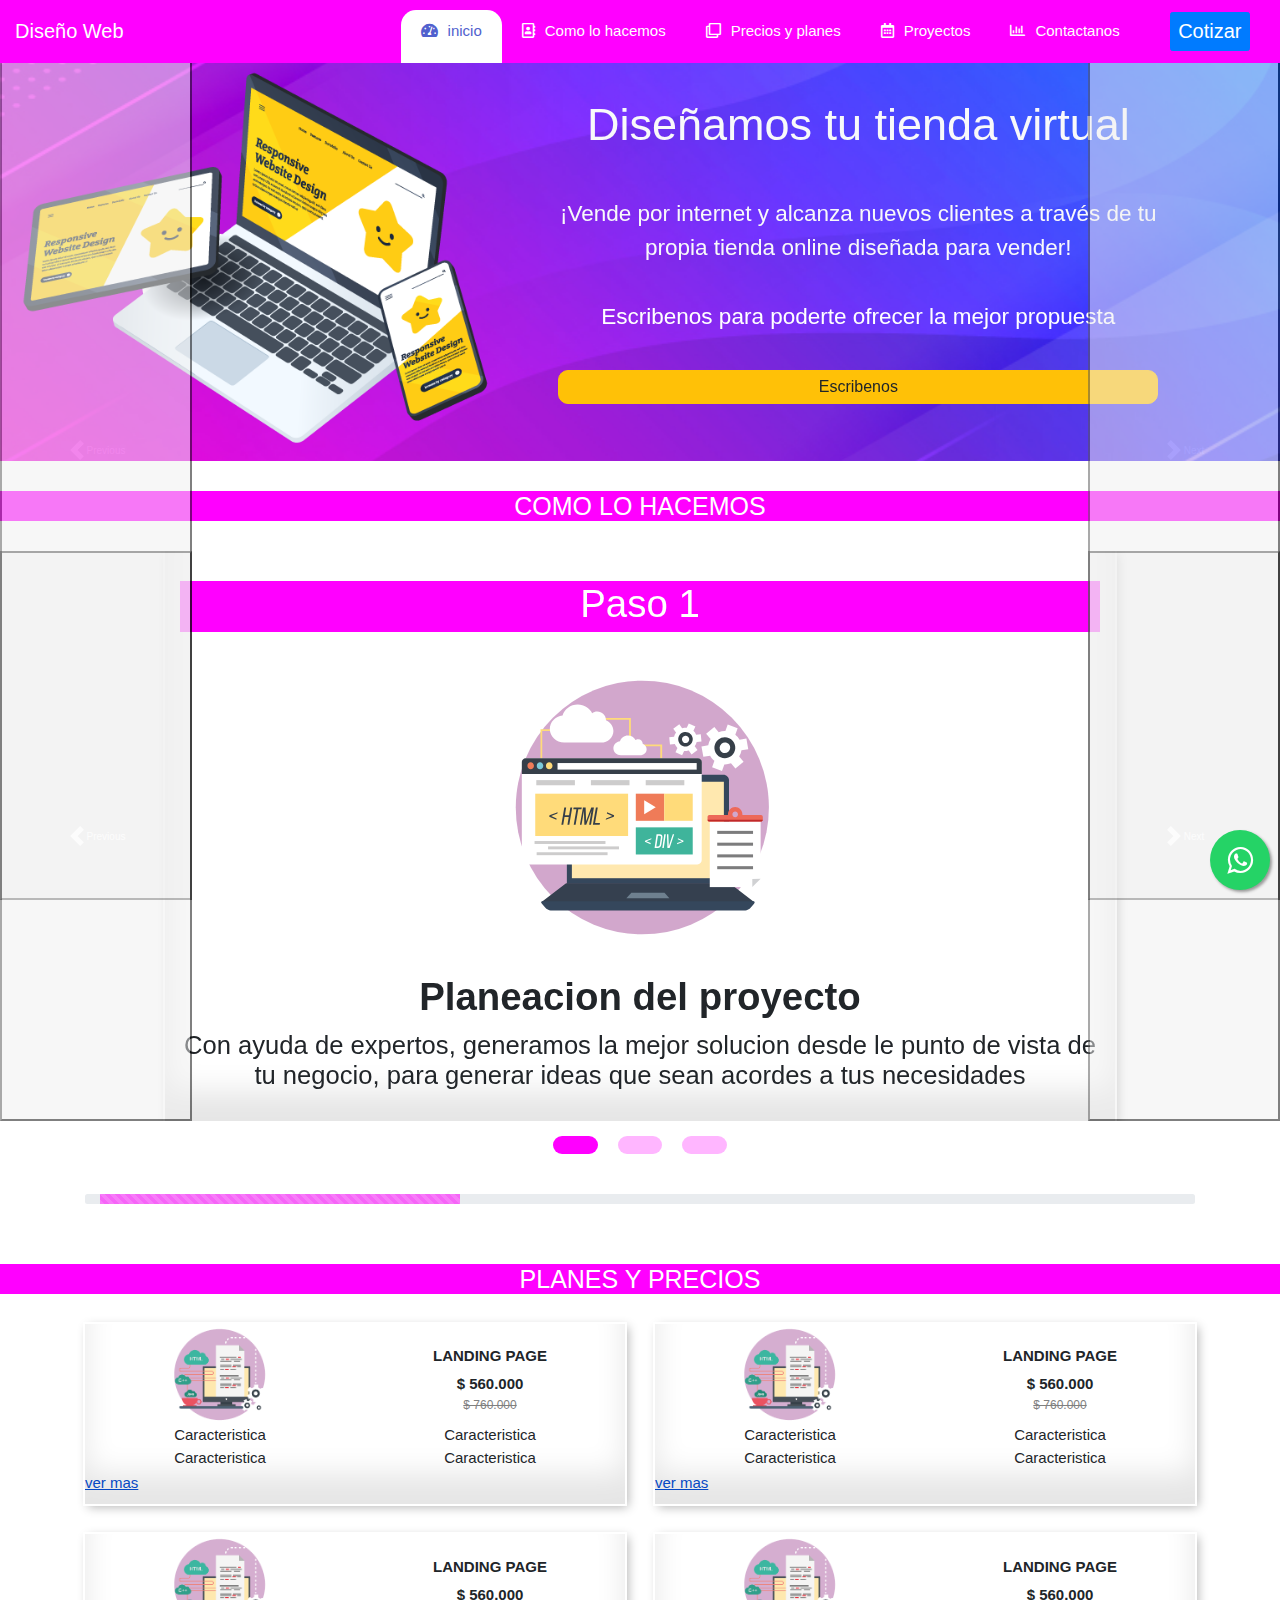
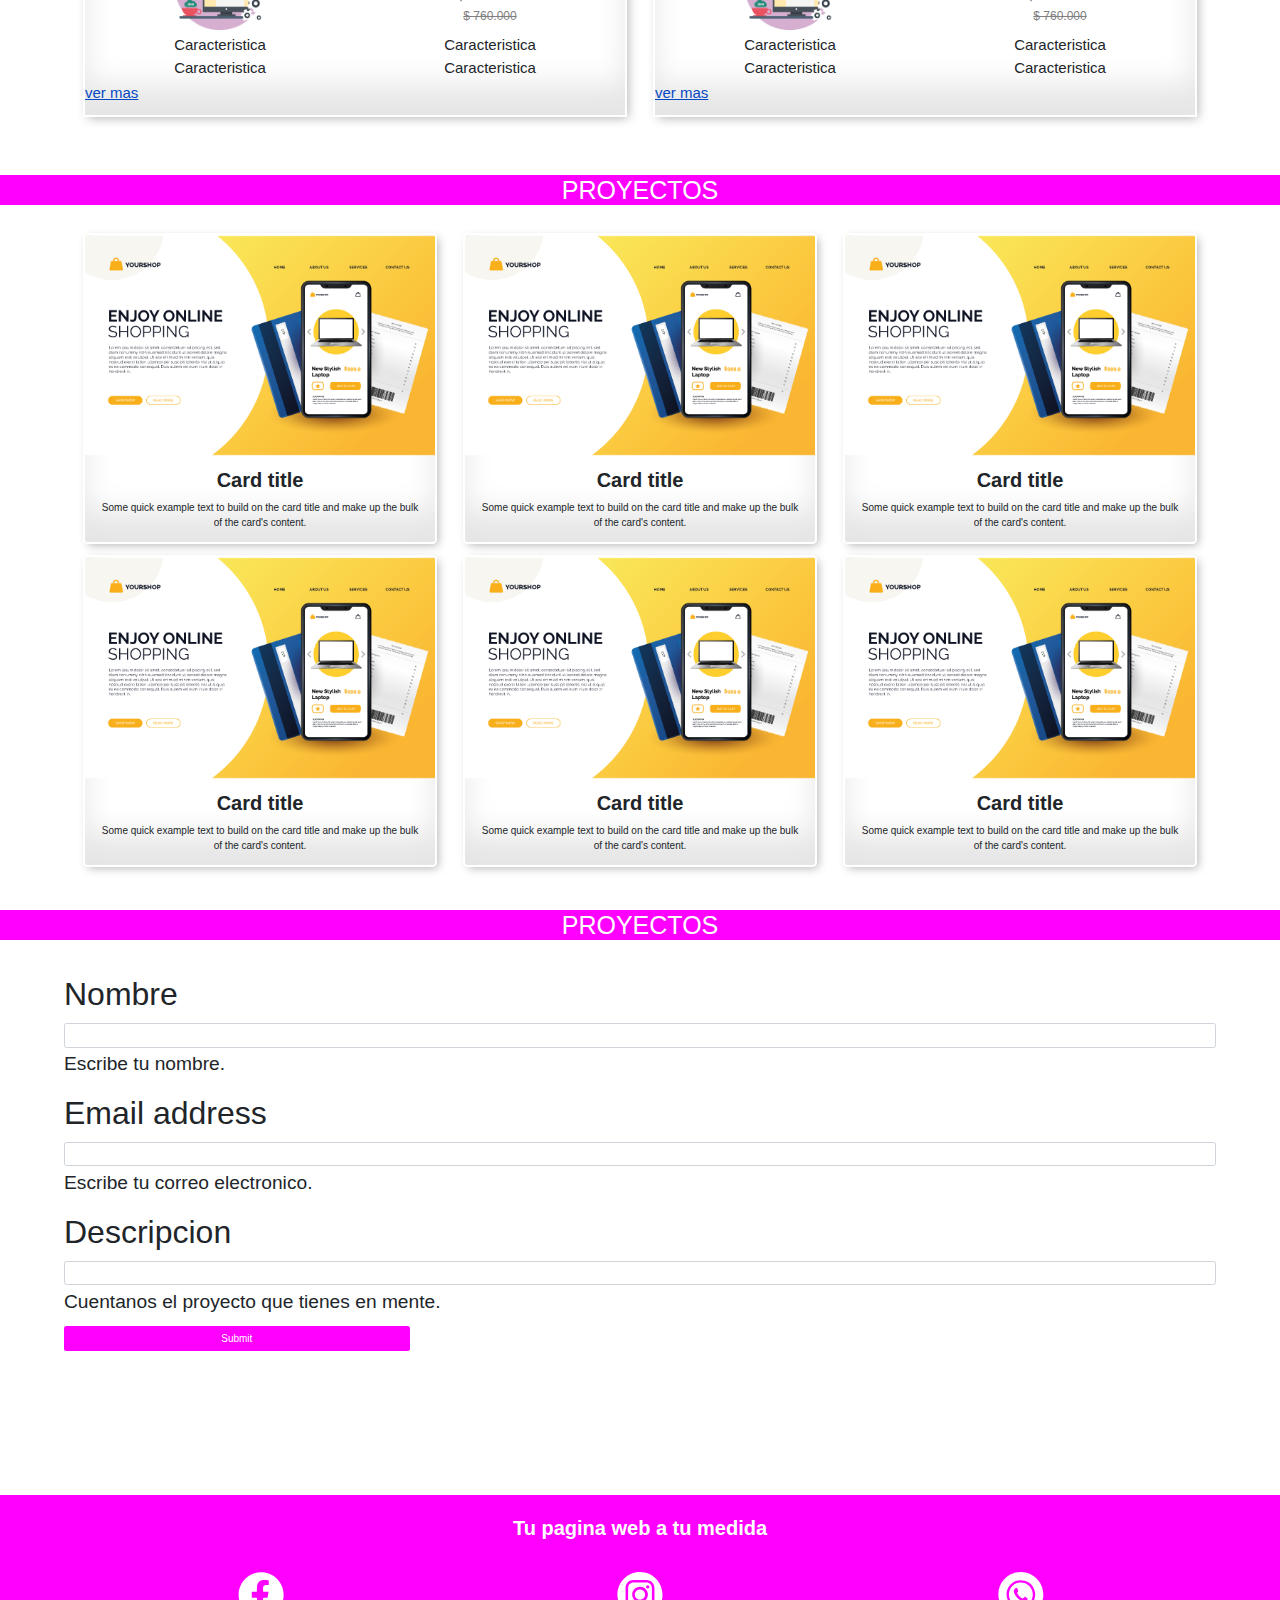
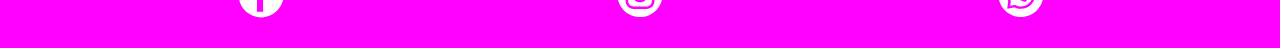
<file: index.html>
<!DOCTYPE html>
<html lang="en">

<head>
    <meta charset="UTF-8">
    <meta http-equiv="X-UA-Compatible" content="IE=edge">
    <meta name="viewport" content="width=device-width, initial-scale=1.0">
    <title>Document</title>
    <link href="https://cdn.jsdelivr.net/npm/bootstrap@5.2.3/dist/css/bootstrap.min.css" rel="stylesheet"
        integrity="sha384-rbsA2VBKQhggwzxH7pPCaAqO46MgnOM80zW1RWuH61DGLwZJEdK2Kadq2F9CUG65" crossorigin="anonymous">
    <link rel="stylesheet" href="https://cdnjs.cloudflare.com/ajax/libs/font-awesome/5.10.2/css/all.css">
    <link rel="stylesheet" href="https://cdn.jsdelivr.net/npm/bootstrap@4.6.1/dist/css/bootstrap.min.css">
    <link rel="stylesheet" href="./style/style.css">
    <!-- boton whatsapp -->
    <link rel="stylesheet" href="https://maxcdn.bootstrapcdn.com/font-awesome/4.5.0/css/font-awesome.min.css">
</head>

<body>
    <!-- BARRA DE NAVEGACION -->
    <header id="header">
        <nav class="navbar navbar-expand-custom navbar-mainbg fixed-top">

            <button class="navbar-toggler" type="button" aria-controls="navbarSupportedContent" aria-expanded="false"
                aria-label="Toggle navigation">
                <i class="fas fa-bars text-white"></i>
            </button>
            <a class="navbar-brand navbar-logo" href="#">Diseño Web</a>
            <a class="btn btn-primary btn-navbar ml-5 mr-5 btnsee" href="#form" role="button">Cotizar</a>
            <div class="collapse navbar-collapse" id="navbarSupportedContent">
                <ul class="navbar-nav ml-auto">
                    <div class="hori-selector">
                        <div class="left"></div>
                        <div class="right"></div>
                    </div>
                    <li class="nav-item active">
                        <a class="nav-link" href="#"><i class="fas fa-tachometer-alt"></i>inicio</a>
                    </li>
                    <li class="nav-item">
                        <a class="nav-link" href="#how-to-do"><i class="far fa-address-book"></i>Como lo
                            hacemos</a>
                    </li>
                    <li class="nav-item">
                        <a class="nav-link" href="#plans-prices"><i class="far fa-clone"></i>Precios y planes</a>
                    </li>
                    <li class="nav-item">
                        <a class="nav-link" href="#project"><i class="far fa-calendar-alt"></i>Proyectos</a>
                    </li>
                    <li class="nav-item">
                        <a class="nav-link" href="#form"><i class="far fa-chart-bar"></i>Contactanos</a>
                    </li>
                </ul>
            </div>
            <a class="btn btn-primary btn-navbar ml-5 mr-5 btnnosee" href="#form" role="button">Cotizar</a>
        </nav>
    </header>
    <!-- FIN BARRA DE NAVEGACION -->
    <main>
        <!-- boton de Whatsapp -->
        <a href="https://api.whatsapp.com/send?phone=51955081075&text=Hola%21%20Quisiera%20m%C3%A1s%20informaci%C3%B3n%20sobre%20Varela%202."
            class="float" target="_blank">
            <i class="fa fa-whatsapp my-float"></i>
        </a>
        <!-- CONTAINER SLAIDER Y TEXTO-->
        <section id="principal">
            <div class="main-container mb-5"> <!-- Contiene el fondo de pantalla -->
                <div id="carouselExampleIndicators" class="carousel-slide" data-bs-ride="true">
                    <div class="carousel-inner">
                        <div class="carousel-item active ">
                            <!-- elemento Card -->
                            <div class="card mb-3 bg-transparent">
                                <div class="row g-0">
                                    <div class="col-md-5 mt-2 d-flex align-items-center justify-content-center">
                                        <img src="./img/Principal/mockuppc.png" class="img-fluid rounded-start"
                                            alt="mockuppc">
                                    </div>
                                    <div class="col-md-6 ml-0">
                                        <div class="card-body style-card">
                                            <!-- style-card clase creada para centrar objetos en div -->
                                            <h1 class="card-title text-light text-center title-card mt-5">Diseñamos tu
                                                tienda
                                                virtual</h1>
                                            <!-- title-card clase creada para dar estilo -->
                                            <p class="card-text text-light context-card">
                                                <!-- context-card clase creada para dar estilo -->
                                                ¡Vende por internet y alcanza nuevos clientes a través de tu propia
                                                tienda online diseñada para vender!
                                            </p>
                                            <p class="color-p">Escribenos para poderte ofrecer la mejor propuesta
                                            </p>
                                            <a class="btn btn-warning w-100" href="#" role="button">Escribenos</a>
                                            <!-- <p class="card-text"><small class="text-muted">Last updated 3 mins ago</small></p> -->
                                        </div>
                                    </div>
                                </div>
                            </div>
                            <!-- Fin elemento Card -->
                        </div>
                    </div>
                    <button class="carousel-control-prev" type="button" data-bs-target="#carouselExampleIndicators"
                        data-bs-slide="prev">
                        <span class="carousel-control-prev-icon" aria-hidden="true"></span>
                        <span class="visually-hidden">Previous</span>
                    </button>
                    <button class="carousel-control-next" type="button" data-bs-target="#carouselExampleIndicators"
                        data-bs-slide="next">
                        <span class="carousel-control-next-icon" aria-hidden="true"></span>
                        <span class="visually-hidden">Next</span>
                    </button>
                </div>
            </div>
            <!-- FIN CONTAINER SLAIDER Y TEXTO-->
        </section>
        <!-- SECCION COMO LO HACEMOS -->
        <section id="how-to-do">
            <!-- titulo de como lo hacemos -->
            <h1 class="title-section"> COMO LO HACEMOS</h1>
            <!-- inicio slider -->
            <div class="mt-5">
                <div id="carouselExampleControlsNoTouching" class="carousel carousel-dark slide" data-bs-touch="false">
                    <div class="carousel-inner">
                        <div class="carousel-item active">
                            <div class="container-how-do-card"> <!-- div contenedor general-->
                                <div class="container text-center">
                                    <div class="row justify-content-center">
                                        <div class="col-10 shadows-containers d-flex flex-column align-items-center">
                                            <div class="container-title-card mt-5 rounded-4">
                                                <h3 class="h2-steps">Paso 1</h3>
                                            </div>
                                            <img class="mb-4 img-how-do" src="./img/How-do/img1.svg" alt="img1" width="50%">
                                            <h3 class="title-card-how-do mb-3">Planeacion del proyecto</h3>
                                            <h4 class="text-card-how-do mb-5">Con ayuda de expertos, generamos la mejor
                                                solucion desde le
                                                punto de vista de
                                                tu negocio, para generar ideas que sean acordes a tus necesidades
                                            </h4>
                                        </div>
                                    </div>
                                </div>
                            </div>
                        </div>
                        <div class="carousel-item">
                            <div class="container-how-do-card"> <!-- div contenedor general-->
                                <div class="container text-center">
                                    <div class="row justify-content-center">
                                        <div class="col-10 shadows-containers d-flex flex-column align-items-center">
                                            <div class="container-title-card mt-5 rounded-4">
                                                <h3 class="h2-steps">Paso 2</h3>
                                            </div>
                                            <img class="mb-4 img-how-do" src="./img/How-do/img1.svg" alt="img1" width="50%">
                                            <h3 class="title-card-how-do mb-3">Planeacion del proyecto</h3>
                                            <h4 class="text-card-how-do mb-5">Con ayuda de expertos, generamos la mejor
                                                solucion desde le
                                                punto de vista de
                                                tu negocio, para generar ideas que sean acordes a tus necesidades
                                            </h4>
                                        </div>
                                    </div>
                                </div>
                            </div>
                        </div>
                        <div class="carousel-item">
                            <div class="container-how-do-card"> <!-- div contenedor general-->
                                <div class="container text-center">
                                    <div class="row justify-content-center">
                                        <div class="col-10 shadows-containers d-flex flex-column align-items-center">
                                            <div class="container-title-card mt-5 rounded-4">
                                                <h3 class="h2-steps">Paso 3</h3>
                                            </div>
                                            <img class="mb-4 img-how-do" src="./img/How-do/img1.svg" alt="img1" width="50%">
                                            <h3 class="title-card-how-do mb-3">Planeacion del proyecto</h3>
                                            <h4 class="text-card-how-do mb-5">Con ayuda de expertos, generamos la mejor
                                                solucion desde le
                                                punto de vista de
                                                tu negocio, para generar ideas que sean acordes a tus necesidades
                                            </h4>
                                        </div>
                                    </div>
                                </div>
                            </div>
                        </div>
                    </div>

                    <button id="prev" class="carousel-control-prev" type="button"
                        data-bs-target="#carouselExampleControlsNoTouching" data-bs-slide="prev">
                        <span class="carousel-control-prev-icon" aria-hidden="true"></span>
                        <span class="visually-hidden">Previous</span>
                    </button>
                    <button id="next" class="carousel-control-next" type="button"
                        data-bs-target="#carouselExampleControlsNoTouching" data-bs-slide="next">
                        <span class="carousel-control-next-icon" aria-hidden="true"></span>
                        <span class="visually-hidden">Next</span>
                    </button>
                </div>
                <div class="container text-center">
                    <div class="row">
                        <div class="col-12">
                            <div class="d-flex justify-content-center mt-2">
                                <div id="circle" class="circle m-3 active-circle"></div>
                                <div id="circle" class="circle m-3 disable-circle"></div>
                                <div id="circle" class="circle m-3 disable-circle"></div>
                            </div>
                        </div>
                        <div class="col-12">
                            <div class="progress mt-5 mb-5 col-12">
                                <div id="progressBar" class="progress-bar progress-bar-striped progress-bar-animated"
                                    role="progressbar" aria-label="Animated striped example" aria-valuenow="75"
                                    aria-valuemin="0" aria-valuemax="100" style="width: 0%"></div>
                            </div>
                        </div>
                    </div>
                </div>
            </div>
            <!-- fin slider -->
        </section>
        <!-- INICIO SECCION PLANES Y PRECIOS -->
        <section id="plans-prices">
            <h1 class="title-section mt-5"> PLANES Y PRECIOS</h1>
            <div class="container text-center mb-5 mt-5 ">
                <div class="row justify-content-center">
                    <div class="col-11 mb-5 col-md-6">
                        <div class="container text-center shadows-containers ">
                            <div class="row align-items-center">
                                <div class="col-6">
                                    <img src="./img/plans-price/plansprice1.png" alt="img1" width="100">
                                </div>
                                <div class="col-6">
                                    <h2 class="title-card-price">LANDING PAGE</h2>
                                    <h3 class="price">$ 560.000</h3>
                                    <h4 class="prev-price">$ 760.000</h4>
                                </div>
                                <h2 class="col-6">Caracteristica</h2>
                                <h2 class="col-6">Caracteristica</h2>
                                <h2 class="col-6">Caracteristica</h2>
                                <h2 class="col-6">Caracteristica</h2>
                                <h2 id="hide-text1" class="col-6 hide">Caracteristica</h2>
                                <h2 id="hide-text1" class="col-6 hide">Caracteristica</h2>
                                <h2 id="hide-text1" class="col-6 hide">Caracteristica</h2>
                                <h2 id="hide-text1" class="col-6 hide">Caracteristica</h2>
                                <p id="btn-see-more1" class="button-see-more">ver mas</p>
                            </div>
                        </div>
                    </div>
                    <div class="col-11 mb-5 col-md-6">
                        <div class="container text-center shadows-containers ">
                            <div class="row align-items-center">
                                <div class="col-6">
                                    <img src="./img/plans-price/plansprice1.png" alt="img1" width="100">
                                </div>
                                <div class="col-6">
                                    <h2 class="title-card-price">LANDING PAGE</h2>
                                    <h3 class="price">$ 560.000</h3>
                                    <h4 class="prev-price">$ 760.000</h4>
                                </div>
                                <h2 class="col-6">Caracteristica</h2>
                                <h2 class="col-6">Caracteristica</h2>
                                <h2 class="col-6">Caracteristica</h2>
                                <h2 class="col-6">Caracteristica</h2>
                                <h2 id="hide-text2" class="col-6 hide">Caracteristica</h2>
                                <h2 id="hide-text2" class="col-6 hide">Caracteristica</h2>
                                <h2 id="hide-text2" class="col-6 hide">Caracteristica</h2>
                                <h2 id="hide-text2" class="col-6 hide">Caracteristica</h2>
                                <p id="btn-see-more2" class="button-see-more">ver mas</p>
                            </div>
                        </div>
                    </div>
                    <div class="col-11 mb-5 col-md-6">
                        <div class="container text-center shadows-containers ">
                            <div class="row align-items-center">
                                <div class="col-6">
                                    <img src="./img/plans-price/plansprice1.png" alt="img1" width="100">
                                </div>
                                <div class="col-6">
                                    <h2 class="title-card-price">LANDING PAGE</h2>
                                    <h3 class="price">$ 560.000</h3>
                                    <h4 class="prev-price">$ 760.000</h4>
                                </div>
                                <h2 class="col-6">Caracteristica</h2>
                                <h2 class="col-6">Caracteristica</h2>
                                <h2 class="col-6">Caracteristica</h2>
                                <h2 class="col-6">Caracteristica</h2>
                                <h2 id="hide-text3" class="col-6 hide">Caracteristica</h2>
                                <h2 id="hide-text3" class="col-6 hide">Caracteristica</h2>
                                <h2 id="hide-text3" class="col-6 hide">Caracteristica</h2>
                                <h2 id="hide-text3" class="col-6 hide">Caracteristica</h2>
                                <p id="btn-see-more3" class="button-see-more">ver mas</p>
                            </div>
                        </div>
                    </div>
                    <div class="col-11 mb-5 col-md-6">
                        <div class="container text-center shadows-containers ">
                            <div class="row align-items-center">
                                <div class="col-6">
                                    <img src="./img/plans-price/plansprice1.png" alt="img1" width="100">
                                </div>
                                <div class="col-6">
                                    <h2 class="title-card-price">LANDING PAGE</h2>
                                    <h3 class="price">$ 560.000</h3>
                                    <h4 class="prev-price">$ 760.000</h4>
                                </div>
                                <h2 class="col-6">Caracteristica</h2>
                                <h2 class="col-6">Caracteristica</h2>
                                <h2 class="col-6">Caracteristica</h2>
                                <h2 class="col-6">Caracteristica</h2>
                                <h2 id="hide-text4" class="col-6 hide">Caracteristica</h2>
                                <h2 id="hide-text4" class="col-6 hide">Caracteristica</h2>
                                <h2 id="hide-text4" class="col-6 hide">Caracteristica</h2>
                                <h2 id="hide-text4" class="col-6 hide">Caracteristica</h2>
                                <p id="btn-see-more4" class="button-see-more">ver mas</p>
                            </div>
                        </div>
                    </div>
                </div>
            </div>
        </section>

        <!-- SECCION DE PROYECTOS REALIZADOS -->
        <section id="project">
            <div class="container-project">
                <h1 class="title-section mt-5 mb-5"> PROYECTOS</h1>
                <div class="container text-center">
                    <div class="row justify-content-center">
                        <div class="col-6 mb-4 col-md-4">
                            <div class="card shadows-containers" style="width: 100%;">
                                <img src="./img/project/project1.png" class="card-img-top" alt="...">
                                <div class="card-body">
                                    <h5 class="card-title title-card-projects">Card title</h5>
                                    <p class="card-text text-card-projects">Some quick example text to build on the card
                                        title and make up
                                        the bulk of the card's content.</p>
                                </div>
                            </div>
                        </div>
                        <div class="col-6 mb-4 col-md-4">
                            <div class="card shadows-containers" style="width: 100%;">
                                <img src="./img/project/project1.png" class="card-img-top" alt="...">
                                <div class="card-body">
                                    <h5 class="card-title title-card-projects">Card title</h5>
                                    <p class="card-text text-card-projects">Some quick example text to build on the card
                                        title and make up
                                        the bulk of the card's content.</p>
                                </div>
                            </div>
                        </div>
                        <div class="col-6 mb-4 col-md-4">
                            <div class="card shadows-containers" style="width: 100%;">
                                <img src="./img/project/project1.png" class="card-img-top" alt="...">
                                <div class="card-body">
                                    <h5 class="card-title title-card-projects">Card title</h5>
                                    <p class="card-text text-card-projects">Some quick example text to build on the card
                                        title and make up
                                        the bulk of the card's content.</p>
                                </div>
                            </div>
                        </div>
                        <div class="col-6 mb-4 col-md-4">
                            <div class="card shadows-containers" style="width: 100%;">
                                <img src="./img/project/project1.png" class="card-img-top" alt="...">
                                <div class="card-body">
                                    <h5 class="card-title title-card-projects">Card title</h5>
                                    <p class="card-text text-card-projects">Some quick example text to build on the card
                                        title and make up
                                        the bulk of the card's content.</p>
                                </div>
                            </div>
                        </div>
                        <div class="col-6 mb-4 col-md-4">
                            <div class="card shadows-containers" style="width: 100%;">
                                <img src="./img/project/project1.png" class="card-img-top" alt="...">
                                <div class="card-body">
                                    <h5 class="card-title title-card-projects">Card title</h5>
                                    <p class="card-text text-card-projects">Some quick example text to build on the card
                                        title and make up
                                        the bulk of the card's content.</p>
                                </div>
                            </div>
                        </div>
                        <div class="col-6 mb-4 col-md-4">
                            <div class="card shadows-containers" style="width: 100%;">
                                <img src="./img/project/project1.png" class="card-img-top" alt="...">
                                <div class="card-body">
                                    <h5 class="card-title title-card-projects">Card title</h5>
                                    <p class="card-text text-card-projects">Some quick example text to build on the card
                                        title and make up
                                        the bulk of the card's content.</p>
                                </div>
                            </div>
                        </div>
                    </div>
                </div>
            </div>
        </section>

        <!-- FORMULARIO -->
        <section id="form">
            <!-- container SECCION -->
            <h1 class="title-section mt-5 mb-5"> PROYECTOS</h1>
            <div class="justify-content-center d-flex" style="width: 100vw;">
                <div class="container-section ">
                    <form>
                        <div class="mb-3">
                            <label for="Name" class="form-label title-form">Nombre</label>
                            <input type="text" class="form-control" id="name" aria-describedby="nameHelp">
                            <div id="nameHelp" class="form-text">Escribe tu nombre.</div>
                        </div>
                        <div class="mb-3">
                            <label for="exampleInputEmail1" class="form-label title-form">Email address</label>
                            <input type="email" class="form-control" id="exampleInputEmail1"
                                aria-describedby="emailHelp">
                            <div id="emailHelp" class="form-text">Escribe tu correo electronico.</div>
                        </div>
                        <div class="mb-3">
                            <label for="descripcion" class="form-label title-form">Descripcion</label>
                            <input type="text" class="form-control" id="descripcion">
                            <div id="emailHelp" class="form-text">Cuentanos el proyecto que tienes en mente.</div>
                        </div>
                        <button type="submit" class="btn btn-enviar mb-5">Submit</button>
                    </form>
                </div>
            </div>
        </section>

        <!-- SECCION FOOTER -->
        <footer class="mt-5" id="footer">
            <div class="container text-center ">
                <div class="row">
                    <div class="col-12 text-footer">
                        <p>Tu pagina web a tu medida</p>
                    </div>
                    <div class="col mb-5">
                        <img src="./img/footer/facebook_Mesa de trabajo 1.svg" alt="" width="50">
                    </div>
                    <div class="col mb-5">
                        <img src="./img/footer/instagram_Mesa de trabajo 1.svg" alt="" width="50">
                    </div>
                    <div class="col mb-5">
                        <img src="./img/footer/whatsapp_Mesa de trabajo 1.svg" alt="" width="50">
                    </div>
                </div>
            </div>
        </footer>
    </main>
    <script src="https://cdn.jsdelivr.net/npm/bootstrap@5.2.3/dist/js/bootstrap.bundle.min.js"
        integrity="sha384-kenU1KFdBIe4zVF0s0G1M5b4hcpxyD9F7jL+jjXkk+Q2h455rYXK/7HAuoJl+0I4"
        crossorigin="anonymous"></script>
    <script src='https://code.jquery.com/jquery-3.4.1.min.js'></script>
    <script src='https://cdn.jsdelivr.net/npm/popper.js@1.16.1/dist/umd/popper.min.js'></script>
    <script src="./scripts/script.js"></script>
</body>

</html>
</file>
<file: style/style.css>
* {
    /*meter todo esto en todos los archivos para eliminar problemas con contenedores*/
    box-sizing: border-box;
    margin: 0;
    padding: 0;
}

html {
    font-size: 62.5%;
    scroll-behavior: smooth;
}

/* estilo para todos los titulos de cada seccion */
.title-section {
    background-color: #FF00FF;
    color: white;
    text-align: center;
    width: 100vw;
}

/* sombra para los contenedores */
.shadows-containers {
    box-shadow:
        inset 0 -3em 3em rgba(0, 0, 0, 0.1),
        0 0 0 2px rgb(255, 255, 255),
        0.3em 0.3em 1em rgba(0, 0, 0, 0.3);
}

/* todo esto meterlo en todos los archivos para eliminar problemas con contenedores*/

/* ESTILOS BARRA DE NAVEGACION */
@import url('https://fonts.googleapis.com/css?family=Roboto');

body {
    font-family: 'Roboto', sans-serif;
}

* {
    margin: 0;
    padding: 0;
}

i {
    margin-right: 10px;
}

/*----------bootstrap-navbar-css------------*/

.btnsee{
    display: block;
    font-size: 1.5rem;
}
.btnnosee{
    display: none;
}
.btn-navbar {
    margin-right: 1rem;
}

.navbar-logo {
    padding: 15px;
    color: rgb(255, 255, 255);
    font-size: 2rem;
}

.navbar-mainbg {
    background-color: #FF00FF;
    padding: 0px;
}

#navbarSupportedContent {
    overflow: hidden;
    position: relative;
}

#navbarSupportedContent ul {
    padding: 0px;
    margin: 0px;
}

#navbarSupportedContent ul li a i {
    margin-right: 10px;
}

#navbarSupportedContent li {
    list-style-type: none;
    float: left;
}

#navbarSupportedContent ul li a {
    color: white;
    text-decoration: none;
    font-size: 15px;
    display: block;
    padding: 20px 20px;
    transition-duration: 0.6s;
    transition-timing-function: cubic-bezier(0.68, -0.55, 0.265, 1.55);
    position: relative;
}

#navbarSupportedContent>ul>li.active>a {
    color: #5161ce;
    background-color: transparent;
    transition: all 0.7s;
}

#navbarSupportedContent a:not(:only-child):after {
    content: "\f105";
    position: absolute;
    right: 20px;
    top: 10px;
    font-size: 14px;
    font-family: "Font Awesome 5 Free";
    display: inline-block;
    padding-right: 3px;
    vertical-align: middle;
    font-weight: 900;
    transition: 0.5s;
}

#navbarSupportedContent .active>a:not(:only-child):after {
    transform: rotate(90deg);
}

.hori-selector {
    display: inline-block;
    position: absolute;
    height: 100%;
    top: 0px;
    left: 0px;
    transition-duration: 0.6s;
    transition-timing-function: cubic-bezier(0.68, -0.55, 0.265, 1.55);
    background-color: rgb(255, 255, 255);
    border-top-left-radius: 15px;
    border-top-right-radius: 15px;
    margin-top: 10px;
}

.hori-selector .right,
.hori-selector .left {
    position: absolute;
    width: 25px;
    height: 25px;
    background-color: #fff;
    bottom: 10px;
    opacity: 0;
}

.hori-selector .right {
    right: -25px;
}

.hori-selector .left {
    left: -25px;
}

.hori-selector .right:before,
.hori-selector .left:before {
    content: '';
    position: absolute;
    width: 50px;
    height: 50px;
    border-radius: 50%;
    background-color: rgba(255, 255, 255, 0.459);
}

.hori-selector .right:before {
    bottom: 0;
    right: -25px;
}

.hori-selector .left:before {
    bottom: 0;
    left: -25px;
}


@media(min-width: 992px) {
    .btnsee{
        display: none;
    }
    .btnnosee{
        display: block;
        font-size: 2rem;
    }
    .navbar-expand-custom {
        -ms-flex-flow: row nowrap;
        flex-flow: row nowrap;
        -ms-flex-pack: start;
        justify-content: flex-start;
    }

    .navbar-expand-custom .navbar-nav {
        -ms-flex-direction: row;
        flex-direction: row;
    }

    .navbar-expand-custom .navbar-toggler {
        display: none;
    }

    .navbar-expand-custom .navbar-collapse {
        display: -ms-flexbox !important;
        display: flex !important;
        -ms-flex-preferred-size: auto;
        flex-basis: auto;
    }
}


@media (max-width: 991px) {
    #navbarSupportedContent ul li a {
        padding: 12px 30px;
    }

    .hori-selector {
        margin-top: 0px;
        margin-left: 10px;
        border-radius: 0;
        border-top-left-radius: 25px;
        border-bottom-left-radius: 25px;
    }

    .hori-selector .left,
    .hori-selector .right {
        right: 10px;
    }

    .hori-selector .left {
        top: -25px;
        left: auto;
    }

    .hori-selector .right {
        bottom: -25px;
    }

    .hori-selector .left:before {
        left: -25px;
        top: -25px;
    }

    .hori-selector .right:before {
        bottom: -25px;
        left: -25px;
    }
}

/* FIN DE ESTILOS BARRA DE NAVEGACION */

/* SECCION PRINCIPAL SLIDER*/
.main-container {
    background-image: url(../img/Principal/fondoslidergrande.jpg);
    background-repeat: no-repeat;
    background-position: center;
    background-size: cover;
    width: 100%;
}

.style-card {
    height: 100%;
    display: flex;
    flex-direction: column;
    align-items: center;
    justify-content: center;
}

.title-card {
    font-family: Verdana, Geneva, Tahoma, sans-serif;
    font-size: 5vh;
    margin-bottom: 5vh;
    margin-top: 2vh;
}

.context-card {
    font-size: 2.5vh;
    text-align: center;
    margin-bottom: 4vh;
}

.color-p {
    font-size: 2.5vh;
    text-align: center;
    color: white;
    margin-bottom: 4vh;
}

.card {
    border: none;
}

.btn-warning {
    font-size: 2vh;
    font-size: medium;
    margin-bottom: 2rem;
    border-radius: 10px;
    font-family: Verdana, Geneva, Tahoma, sans-serif;
}

.carousel-slide {
    margin-top: 4rem;
}

/* FIN SECCION PRINCIPAL SLIDER*/

/* SECCION DE COMO LO HACEMOS*/

.container-how-do-card {
    width: 100vw;
    display: flex;
    justify-content: center;
}

.h2-steps {
    color: white;
    font-size: 5vw;
}

.title-card-how-do {
    font-size: 5vw;
    font-weight: bold;
}

.text-card-how-do {
    font-size: 3vw;
}

.container-title-card {
    width: 100%;
    height: 100%;
    background-color: #FF00FF;
    display: flex;
    align-items: center;
    justify-content: center;
    margin-top: 2vh;
    margin-bottom: 3vh;
}

.circle {
    background-color: #FF00FF;
    width: 3.5vw;
    height: 2vh;
    border-radius: 5vw;
}

.active-circle {
    background-color: #FF00FF;
}

.disable-circle {
    background-color: #ff00ff49;
}

/* barra de progreso */
.progress-bar {
    background-color: #ff00ff93;
}

/* FIN DE SECCION DE COMO LO HACEMOS */

/* INICIO DE PLANES Y PRECIOS*/

.title-card-price {
    font-size: 1.5rem;
    font-weight: bold;
    margin-bottom: 1rem;
    margin-top: 1.5rem;
}

.price {
    font-size: 1.5rem;
    font-weight: bold;
    margin-bottom: 0.5rem;
}

.prev-price {
    color: gray;
    font-size: 1.2rem;
    text-decoration: line-through;
}

.hide {
    display: none;
}

.show {
    display: block;
}

.button-see-more {
    font-size: 1.5rem;
    text-decoration: underline;
    color: rgb(5, 72, 196);
}

.shadows-containers h2 {
    font-size: 1.5rem;
}

/* FIN DE PLANES Y PRECIOS*/

/* INICIO PROYECTOS */
.container-project {
    width: 100vw;
}

.title-card-projects {
    font-size: 2rem;
    font-weight: bold;
}

.text-card-projects {
    font-size: 1rem;
}

/* FIN PROYECTOS */

/* INICIO DE FORMULARIO */

.title-form{
    font-size: 3vw;
}
.form-text{
    font-size: 2vw;
}
.container-section {
    width: 90%;
    height: 55vh;
}

.btn-enviar {
    background-color: #FF00FF;
    color: #fff;
    width: 30%;
    text-align: center;
}

/* FIN DE FORMULARIO */

/* INICIO FOOTER */
footer {
    margin-top: 5vh;
    background-color: #FF00FF;
    width: 100vw;
}

.text-footer {
    font-size: 2rem;
    color: #fff;
    font-weight: bold;
    margin-bottom: 2vh;
    margin-top: 2vh;
}

/* FIN DE FOOTER */

/* boton wahtsapp */
.float {
    position: fixed;
    width: 60px;
    height: 60px;
    bottom: 10px;
    right: 10px;
    background-color: #25d366;
    color: #FFF;
    border-radius: 50px;
    text-align: center;
    font-size: 30px;
    box-shadow: 2px 2px 3px #999;
    z-index: 100;
}

.my-float {
    margin-top: 15px;
    margin-left: 10px;
}

/* CAMBIO DE CLASES DE ACUERDO A TAMAÑO */
@media (min-width:720px){
    /* CLASES DE COMO LO HACEMOS */
    .h2-steps {
        color: white;
        font-size: 3vw;
    }
    
    .title-card-how-do {
        font-size: 3vw;
        font-weight: bold;
    }
    
    .text-card-how-do {
        font-size: 2vw;
    }
    .img-how-do{
        width: 30%;
    }
    /* CLASES DE FORMULARIO */
    .title-form{
        font-size: 2.5vw;
    }
    .form-text{
        font-size: 1.5vw;
    }
}
</file>
